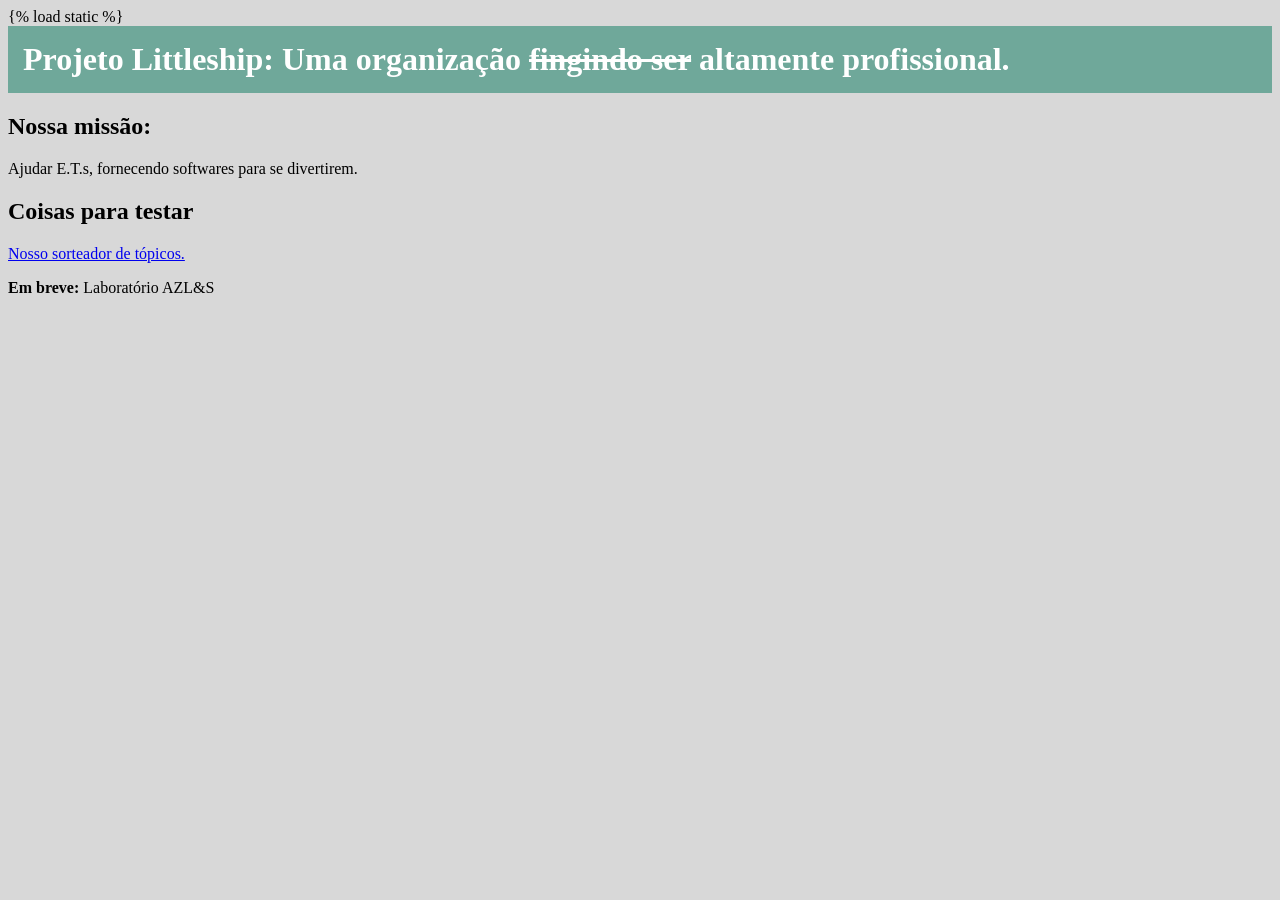
<file: littleshipProject/templates/index.html>
{% load static %}
<!DOCTYPE html>
<html lang="pt-br">
<head>
    <meta charset="UTF-8">
    <meta name="viewport" content="width=device-width, initial-scale=1.0">
    <title>Projeto Littleship</title>
    <style>
        #titulo {
            background-color: #6fa89a;
            color: white;
            padding: 15px;
            margin: 0px
        }

        body {
            background-color: #d8d8d8;
        }   
    </style>
</head>
<body>
    <h1 id="titulo">Projeto Littleship: Uma organização <s>fingindo ser</s> altamente profissional.</h1>
    <h2>Nossa missão:</h2>
    <p>Ajudar E.T.s, fornecendo softwares para se divertirem.</p>
    <h2>Coisas para testar</h2>
    <a href="/topicos/sortear/">Nosso sorteador de tópicos.</a>
    <p><b>Em breve:</b> Laboratório AZL&S</p>
</body>
</html>
</file>
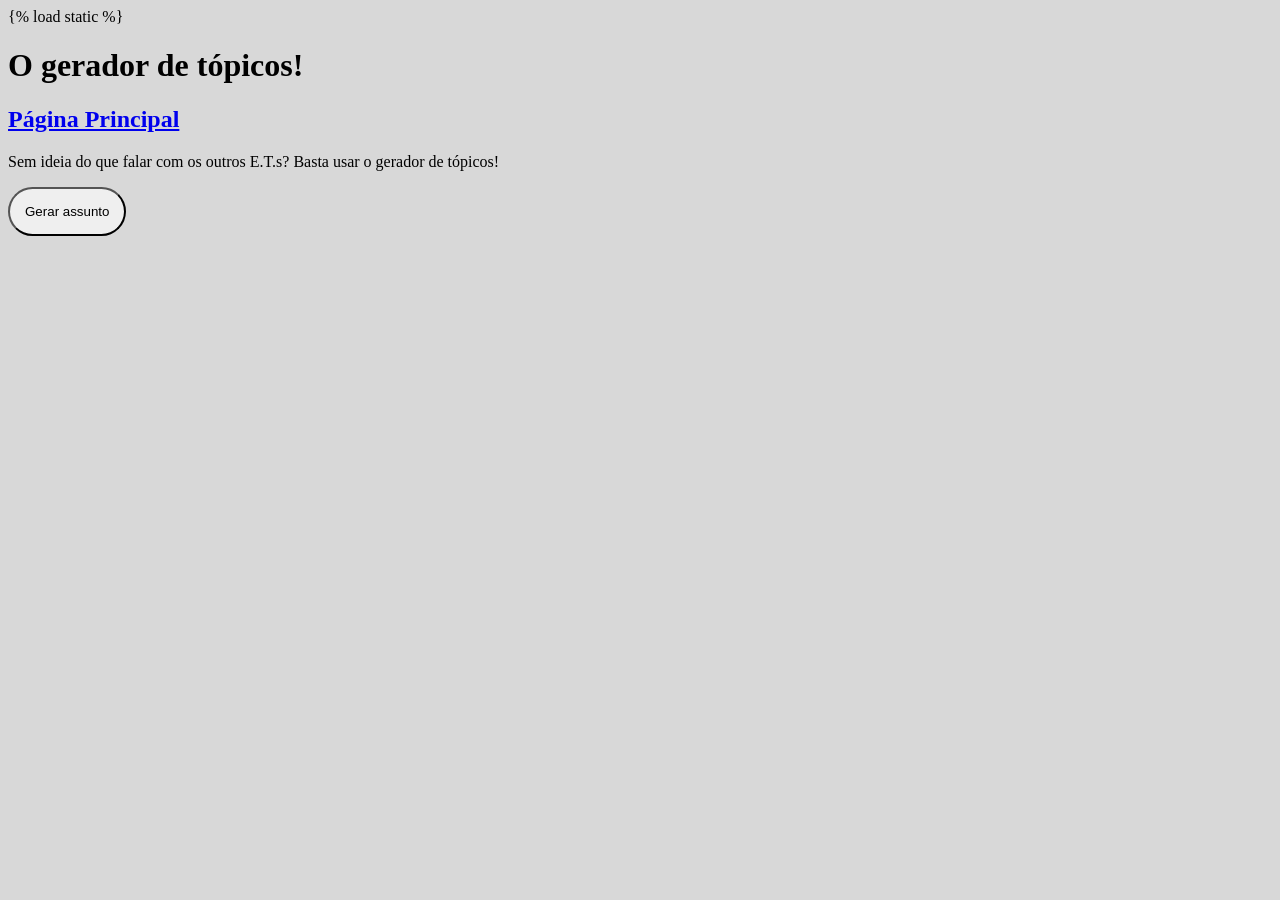
<file: littleshipProject/templates/sorteador_topicos/sorteador_topicos.html>
{% load static %}

<!DOCTYPE html>
<html lang="en">
<head>
    <meta charset="UTF-8">
    <meta name="viewport" content="width=device-width, initial-scale=1.0">
    <title>Sorteador de tópicos</title>
    <style>
        body {
            background-color: #d8d8d8;
        }

        #assuntoBotao {
            padding: 15px;
            border-radius: 50px;
        }
    </style>
</head>
<body>
    <h1>O gerador de tópicos!</h1>
    <a href="/index/"><h2>Página Principal</h2></a>
    <p>Sem ideia do que falar com os outros E.T.s? Basta usar o gerador de tópicos!</p>
    <button id="assuntoBotao" onclick="gerarAssunto()">Gerar assunto</button>
    <p id="assunto"></p>

    <script>
        let arrayAssuntos = [
            'Comidas', 'Músicas', 'Teorias', 'Jogos',
            'Curiosidades aleatórias','Filmes', 'Séries', 'Preferências dos E.T.s',
            'Memes'
        ];
        let assuntoInt;


        function gerarAssunto() {
            assuntoInt = Math.floor(Math.random() * arrayAssuntos.length);
            document.getElementById('assunto').textContent = `Porquê vocês não conversam sobre ${arrayAssuntos[assuntoInt]}?`;
            console.log(assuntoInt) // Debug
        }
    </script>
</body>
</html>
</file>
